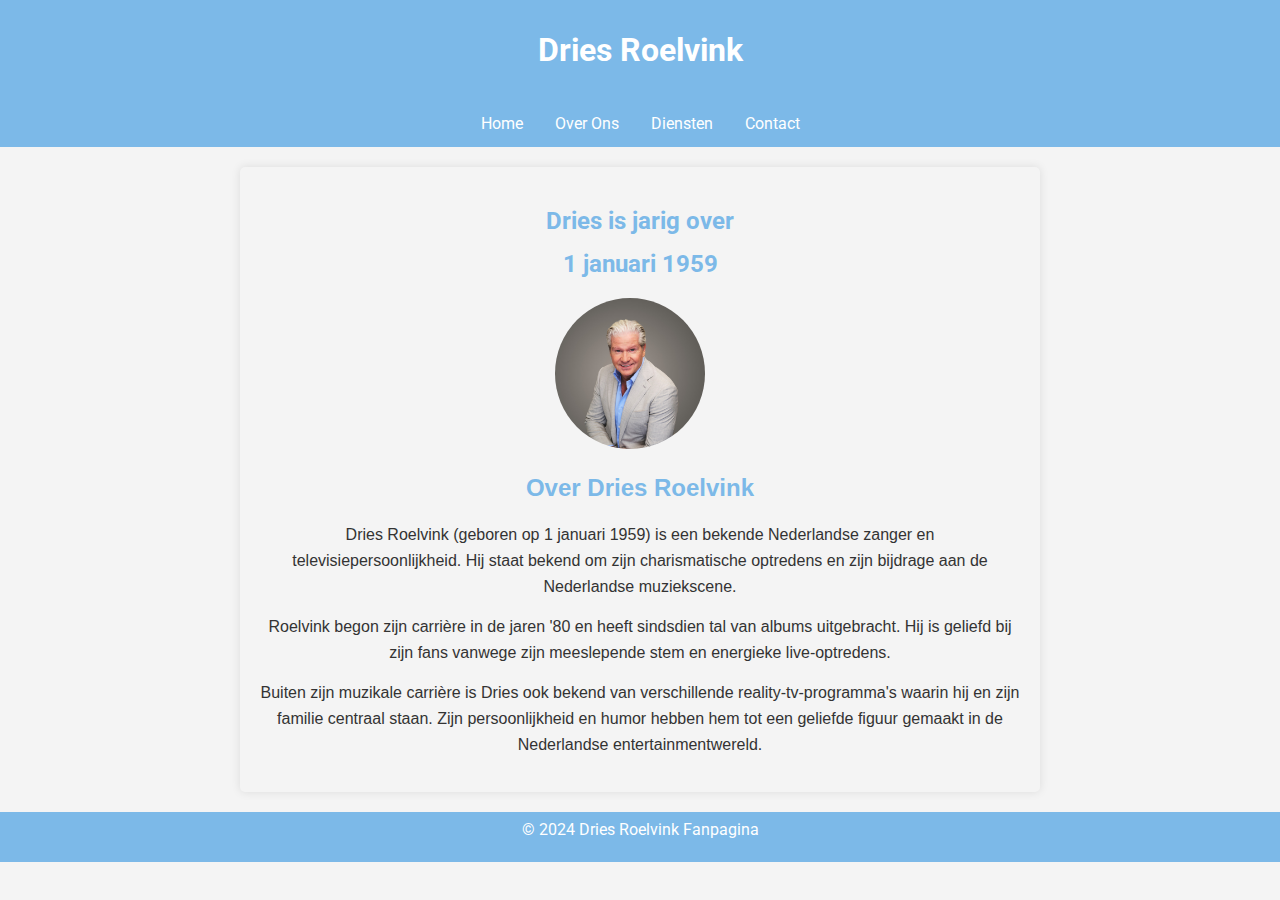
<file: dires/index.html>
<!DOCTYPE html>
<html lang="nl">
<head>
    <meta charset="UTF-8">
    <meta name="viewport" content="width=device-width, initial-scale=1.0">
    <title>Dries Roelvink</title>
    <link rel="stylesheet" href="css/styles.css">
    <script src="js/script.js"></script>
</head>
<body>
    <header>
        <h1>Dries Roelvink</h1>
    </header>
    <nav>
        <ul>
            <li><a href="index.html">Home</a></li>
            <li><a href="OverOns.html">Over Ons</a></li>
            <li><a href="#">Diensten</a></li>
            <li><a href="#">Contact</a></li>
          </ul>
    </nav>
    <article>
        
        <div class="container"> 
            <div class="countdown-container">
                <div class="countdown">
                    <h2>Dries is jarig over</h2>
                    <p id="countdown"></p>
                    <h2>1 januari 1959</h2>
                </div>
            </div>       
            <div class="bio">
                <img src="roelvink.jpg" alt="Dries Roelvink" width="150">
                <h2>Over Dries Roelvink</h2>
                <p>Dries Roelvink (geboren op 1 januari 1959) is een bekende Nederlandse zanger en televisiepersoonlijkheid. Hij staat bekend om zijn charismatische optredens en zijn bijdrage aan de Nederlandse muziekscene.</p>
                <p>Roelvink begon zijn carrière in de jaren '80 en heeft sindsdien tal van albums uitgebracht. Hij is geliefd bij zijn fans vanwege zijn meeslepende stem en energieke live-optredens.</p>
                <p>Buiten zijn muzikale carrière is Dries ook bekend van verschillende reality-tv-programma's waarin hij en zijn familie centraal staan. Zijn persoonlijkheid en humor hebben hem tot een geliefde figuur gemaakt in de Nederlandse entertainmentwereld.</p>
            </div>
        </div>
    </article>
    
    <footer>
        <p>&copy; 2024 Dries Roelvink Fanpagina</p>
    </footer>
</body>
</html>
</file>
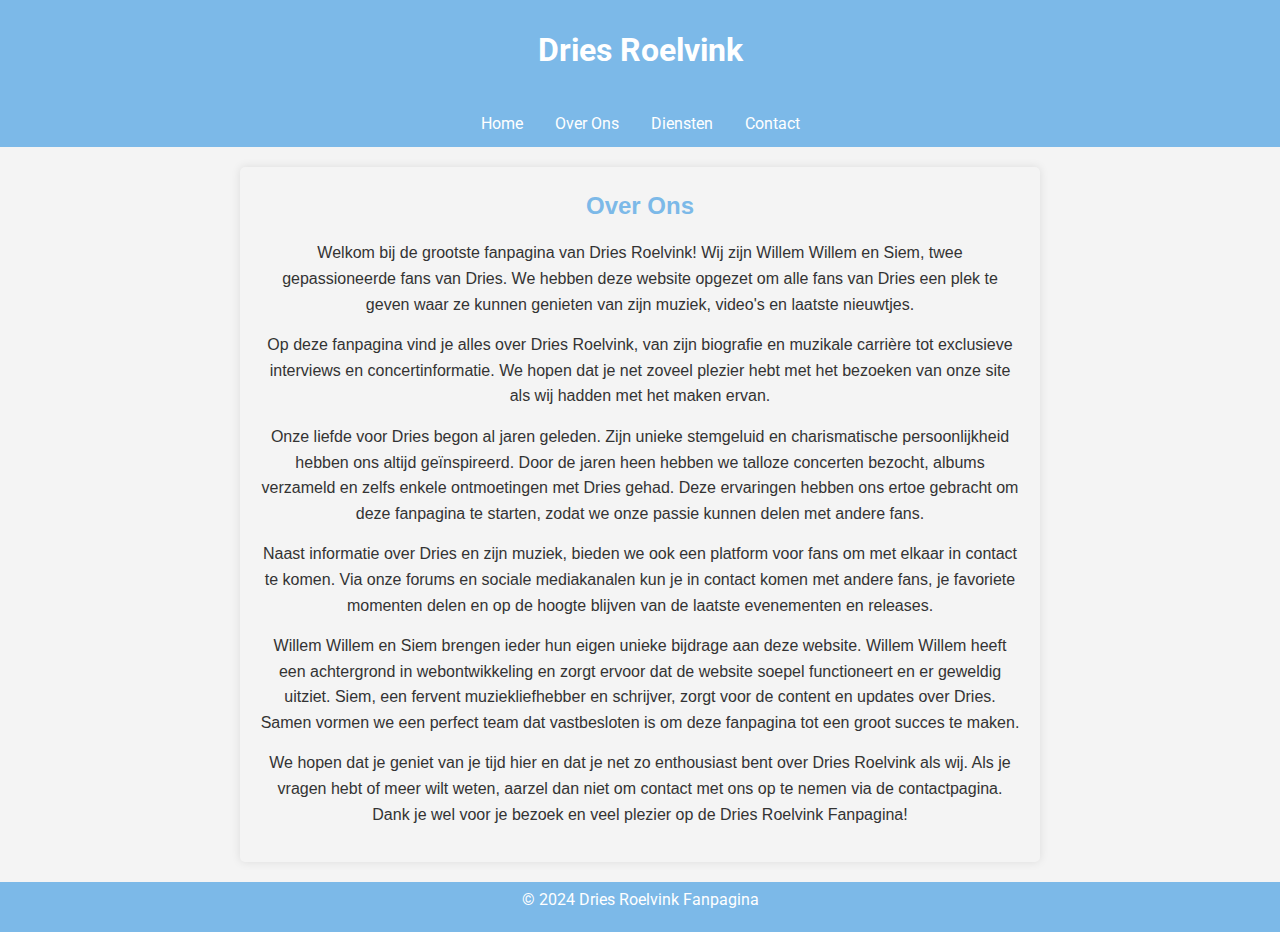
<file: dires/OverOns.html>
<!DOCTYPE html>
<html lang="nl">
<head>
    <meta charset="UTF-8">
    <meta name="viewport" content="width=device-width, initial-scale=1.0">
    <title>Over Ons - Dries Roelvink</title>
    <link rel="stylesheet" href="css/styles.css">
</head>
<body>
    <header>
        <h1>Dries Roelvink</h1>
    </header>
    <nav>
        <ul>
            <li><a href="index.html">Home</a></li>
            <li><a href="OverOns.html">Over Ons</a></li>
            <li><a href="Diensten.html">Diensten</a></li>
            <li><a href="Contact.html">Contact</a></li>
        </ul>
    </nav>
    <article>
        <div class="container">
            <div class="bio">
                <h2>Over Ons</h2>
                <p>Welkom bij de grootste fanpagina van Dries Roelvink! Wij zijn Willem Willem en Siem, twee gepassioneerde fans van Dries. We hebben deze website opgezet om alle fans van Dries een plek te geven waar ze kunnen genieten van zijn muziek, video's en laatste nieuwtjes.</p>
                <p>Op deze fanpagina vind je alles over Dries Roelvink, van zijn biografie en muzikale carrière tot exclusieve interviews en concertinformatie. We hopen dat je net zoveel plezier hebt met het bezoeken van onze site als wij hadden met het maken ervan.</p>
                <p>Onze liefde voor Dries begon al jaren geleden. Zijn unieke stemgeluid en charismatische persoonlijkheid hebben ons altijd geïnspireerd. Door de jaren heen hebben we talloze concerten bezocht, albums verzameld en zelfs enkele ontmoetingen met Dries gehad. Deze ervaringen hebben ons ertoe gebracht om deze fanpagina te starten, zodat we onze passie kunnen delen met andere fans.</p>
                <p>Naast informatie over Dries en zijn muziek, bieden we ook een platform voor fans om met elkaar in contact te komen. Via onze forums en sociale mediakanalen kun je in contact komen met andere fans, je favoriete momenten delen en op de hoogte blijven van de laatste evenementen en releases.</p>
                <p>Willem Willem en Siem brengen ieder hun eigen unieke bijdrage aan deze website. Willem Willem heeft een achtergrond in webontwikkeling en zorgt ervoor dat de website soepel functioneert en er geweldig uitziet. Siem, een fervent muziekliefhebber en schrijver, zorgt voor de content en updates over Dries. Samen vormen we een perfect team dat vastbesloten is om deze fanpagina tot een groot succes te maken.</p>
                <p>We hopen dat je geniet van je tijd hier en dat je net zo enthousiast bent over Dries Roelvink als wij. Als je vragen hebt of meer wilt weten, aarzel dan niet om contact met ons op te nemen via de contactpagina. Dank je wel voor je bezoek en veel plezier op de Dries Roelvink Fanpagina!</p>
            </div>
        </div>
    </article>
    <footer>
        <p>&copy; 2024 Dries Roelvink Fanpagina</p>
    </footer>
</body>
</html>
</file>
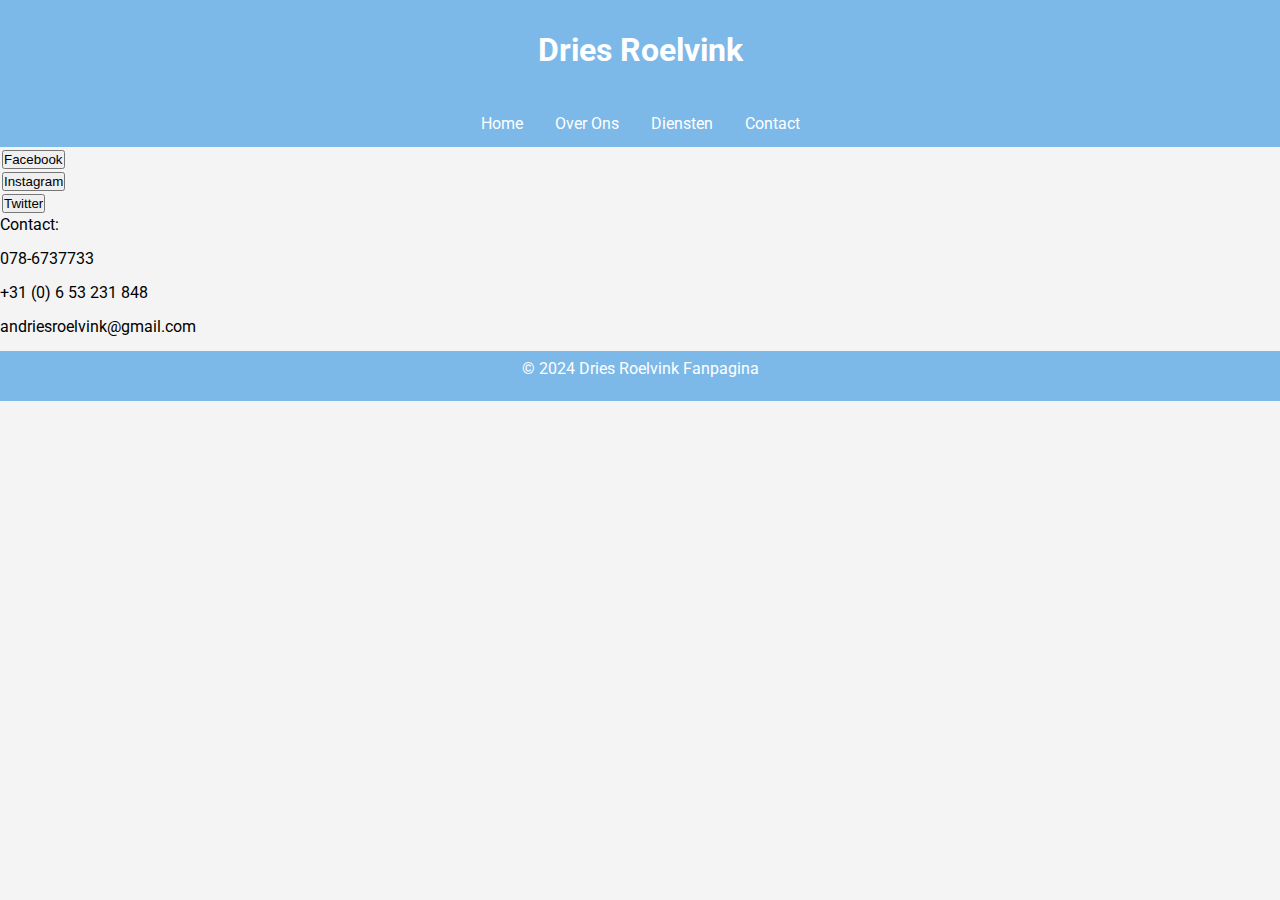
<file: DriesWs-main/DriesW-S-main/dires/Contact.html>
<!DOCTYPE html>
<html lang="en">
<head>
    <meta charset="UTF-8">
    <meta name="viewport" content="width=device-width, initial-scale=1.0">
    <title>Document</title>
    <link rel="stylesheet" href="css/styles.css">
</head>
<body>
    <header>
        <h1>Dries Roelvink</h1>
    </header>
    <nav>
        <ul>
            <li><a href="index.html">Home</a></li>
            <li><a href="OverOns.html">Over Ons</a></li>
            <li><a href="Diensten.html">Diensten</a></li>
            <li><a href="Contact.html">Contact</a></li>
        </ul>
    </nav>
    <div id="socials">
        <table>
            <tr>
                <td>
                    <form action="https://www.facebook.com/dries.roelvink.12/?locale=nl_NL">
                        <button class="socialbuttons">Facebook</button>
                    </form>
                </td>
            </tr>
            <tr>
                <td>
                    <form action="https://www.instagram.com/driesroelvink_official/">
                        <button class="socialbuttons">Instagram</button>
                    </form>
                </td>
            </tr>
            <tr>
                <td>
                    <form action="https://x.com/ikbendries">
                        <button class="socialbuttons">Twitter</button>
                    </form>
                </td>
            </tr>
        </table>
    </div>
    <div id="contactgegevens">
        <p>Contact:</p>
        <p>078-6737733</p>
        <p>+31 (0) 6 53 231 848</p>
        <p>andriesroelvink@gmail.com</p>
    </div>
    <footer>
        <p>&copy; 2024 Dries Roelvink Fanpagina</p>
    </footer>
</body>
</html>
</file>
<file: dires/css/styles.css>
@import url('https://fonts.googleapis.com/css2?family=Roboto:wght@400;700&display=swap');

body {
    font-family: 'Roboto', sans-serif;
    margin: 0;
    padding: 0;
    background-color: #f4f4f4;
}

@keyframes spin {
  0% {
      transform: rotate(0deg) scale(1);
  }
  50%{
      transform: rotate(180deg) scale(1.3);
  }
  100% {
      transform: rotate(360deg) scale(1);
  }
}

.bio img {
  float: left;
  margin-right: 20px;
  border-radius: 50%;
  margin-bottom: 20px;
  animation: spin 5s linear infinite;
}


.container {
    display: grid;
    grid-template-columns: 1fr;
    grid-template-rows: auto auto 1fr;
    grid-template-areas: 
        "header"
        "nav"
        "article"
}

header {
    grid-area: header;
    height: 100px;
    background-color: #7CB9E8;
    display: grid;
    color: white;
    place-items: center;
}

footer {
    background-color: #7CB9E8;
    
   
    height: 50px;
    place-items: center;
    display: grid;
    color: white;
}

article {
    grid-area: article;
    background-color: #f4f4f4;
    padding: 20px;
}

.bio {
    display: flex;
    flex-direction: column;
    align-items: center;
    text-align: center;
}

nav {
    background-color: #7CB9E8;
    display: flex;
    justify-content: center;
    align-items: center;
}

ul {
    list-style-type: none;
    padding: 0;
    margin: 0;
    overflow: hidden;
}

li {
    float: left;
}

li a {
    display: block;
    color: white;
    text-align: center;
    padding: 14px 16px;
    text-decoration: none;
}

li a:hover {
    background-color: #111;
}

* {
    margin: 0;
    padding: 0;
    box-sizing: border-box;
}



  .countdown {
    text-align: center;
    animation: fadeIn 2s ease-in;
    margin-bottom: 20px;
    margin-top: 20px;
}

@keyframes fadeIn {
    from { opacity: 0; }
    to { opacity: 1; }
}


.container {
  max-width: 800px;
  margin: 0 auto;
  padding: 20px;
  background-color: #f4f4f4;
  border-radius: 5px;
  box-shadow: 0 0 10px rgba(0, 0, 0, 0.1);
}

.bio {
  font-family: Arial, sans-serif;
  color: #333;
  line-height: 1.6;
}

h2 {
  font-size: 24px;
  color: #7CB9E8;
  margin-bottom: 15px;
}

p {
  margin-bottom: 15px;
}
</file>
<file: DriesWs-main/DriesW-S-main/dires/css/styles.css>
@import url('https://fonts.googleapis.com/css2?family=Roboto:wght@400;700&display=swap');

body {
    font-family: 'Roboto', sans-serif;
    margin: 0;
    padding: 0;
    background-color: #f4f4f4;
}

@keyframes spin {
  0% {
      transform: rotate(0deg) scale(1);
  }
  50%{
      transform: rotate(180deg) scale(1.3);
  }
  100% {
      transform: rotate(360deg) scale(1);
  }
}

.bio img {
  float: left;
  margin-right: 20px;
  border-radius: 50%;
  margin-bottom: 20px;
  animation: spin 5s linear infinite;
}


.container {
    display: grid;
    grid-template-columns: 1fr;
    grid-template-rows: auto auto 1fr;
    grid-template-areas: 
        "header"
        "nav"
        "article"
}

header {
    grid-area: header;
    height: 100px;
    background-color: #7CB9E8;
    display: grid;
    color: white;
    place-items: center;
}

footer {
    background-color: #7CB9E8;
    
   
    height: 50px;
    place-items: center;
    display: grid;
    color: white;
}

article {
    grid-area: article;
    background-color: #f4f4f4;
    padding: 20px;
}

.bio {
    display: flex;
    flex-direction: column;
    align-items: center;
    text-align: center;
}

nav {
    background-color: #7CB9E8;
    display: flex;
    justify-content: center;
    align-items: center;
}

ul {
    list-style-type: none;
    padding: 0;
    margin: 0;
    overflow: hidden;
}

li {
    float: left;
}

li a {
    display: block;
    color: white;
    text-align: center;
    padding: 14px 16px;
    text-decoration: none;
}

li a:hover {
    background-color: #111;
}

* {
    margin: 0;
    padding: 0;
    box-sizing: border-box;
}



  .countdown {
    text-align: center;
    animation: fadeIn 2s ease-in;
    margin-bottom: 20px;
    margin-top: 20px;
}

@keyframes fadeIn {
    from { opacity: 0; }
    to { opacity: 1; }
}


.container {
  max-width: 800px;
  margin: 0 auto;
  padding: 20px;
  background-color: #f4f4f4;
  border-radius: 5px;
  box-shadow: 0 0 10px rgba(0, 0, 0, 0.1);
}

.bio {
  font-family: Arial, sans-serif;
  color: #333;
  line-height: 1.6;
}

h2 {
  font-size: 24px;
  color: #7CB9E8;
  margin-bottom: 15px;
}

p {
  margin-bottom: 15px;
}
</file>
